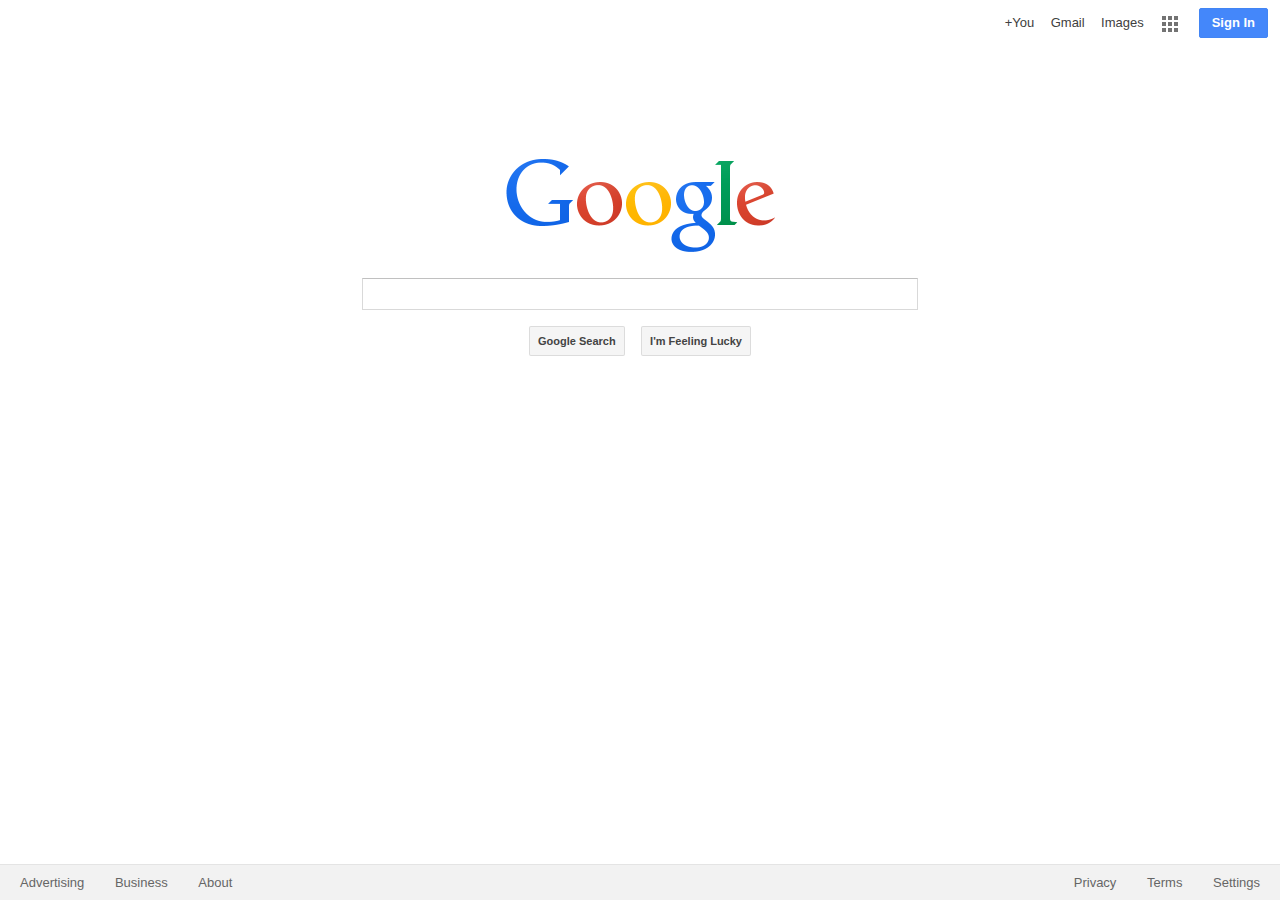
<file: google-homepage/index.html>
<!DOCTYPE html>
<head>
	<meta charset="utf-8">
	<title>Google</title>
	<link rel="stylesheet" type="text/css" href="style.css">
</head>
<body>
<nav>
	<div class="navi">
		<a href="#">+You</a>
		<a href="#">Gmail</a>
		<a href="#">Images</a>
		<a href="#"><img src="img/apps-icon.png" alt="apps"></a>
		<input type="submit" value="Sign In">
	</div>	
</nav>

<div class="search">
	<img src="img/logo.png" alt="Google" height="95" width="269" id="logo">
	<form>
		<input type="text" name="gsearch" id="search_box">
		<input type="submit" value="Google Search">
		<input type="submit" value="I'm Feeling Lucky">
	</form>
</div>

<footer>
	<div class="lfoot">
		<a href="#">Advertising</a>
		<a href="#">Business</a>
		<a href="#">About</a>
	</div>
	<div class="rfoot">
		<a href="#">Privacy</a>
		<a href="#">Terms</a>
		<a href="#">Settings</a>
	</div>
</footer>
</body>
</file>
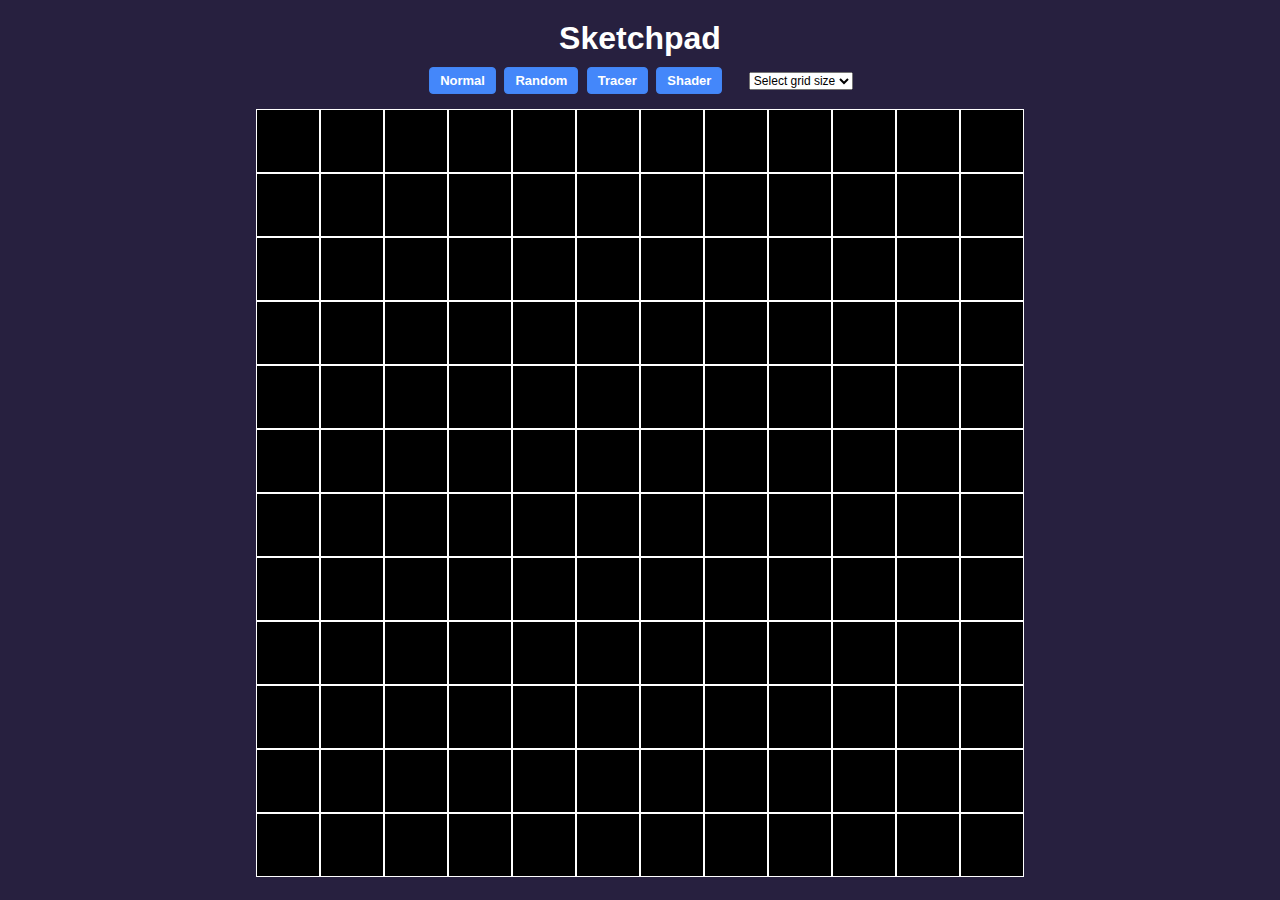
<file: Sketchpad/index.html>
<!DOCTYPE html>
<html>
<head>
	<meta charset="utf-8">
	<title>Project: Sketchpad</title>
	<link rel="stylesheet" href="style.css">
</head>
<body>
	<header>
		<h1>Sketchpad</h1>
		<button id="normal">Normal</button>
		<button id="random">Random</button>
		<button id="tracer">Tracer</button> 
		<button id="shader">Shader</button> 
		<select id="grid" onchange="sketch.build(this.value)">
			<option class="placeholder" selected disabled>Select grid size
			</option>
		</select>
	</header>
	<div class="wrapper"></div>
<script src="https://ajax.googleapis.com/ajax/libs/jquery/2.1.3/jquery.min.js"></script>
<script src="sketchpad.js"></script>
</body>
</html>
</file>
<file: google-homepage/style.css>
html {
	position: relative; 
	min-height: 100%;
}
body {
	margin: 4px 0 35px; /* Set bottom margin to footer height */
	background: #fff;
	color: #222;
	font-family: arial,sans-serif;
}
nav {
	padding: 4px 12px;
}
nav a {
	padding: 0 6px;
	text-decoration: none;
	line-height: 24px;
	color: #404040;
	font-size: 13px;
}
nav a:hover {
	text-decoration: underline;
	color: #000;	
}
.navi {
	float: right;
}
.navi img {
	vertical-align: middle;
}
.navi input {
	margin: 0 0 0 8px;
	border: 1px solid #4285f4;
	border-radius: 2px;
	background: #4487fa;
	padding: 0 12px;
	line-height: 28px;
	color: #fff;
	font-size: 13px;
	font-weight: bold;
}
#logo {
	display: block;
	clear: both;
	margin: 0 auto;
	padding-top: 120px;
	padding-bottom: 25px;
}
#search_box {
	border: 1px solid #d9d9d9;
	border-top-color: #c0c0c0;
	background-color: #fff;
	width: 550px;
	height: 28px;
	vertical-align: top;
	font-size: 16px;
}
.search {
	text-align: center;
}
.search input {
	display: block;
	margin: 0 auto;
	margin-bottom: 10px;
}
.search input[type=submit] {
	display: inline-block;
	margin: 6px;
	border: 1px solid rgba(0,0,0,0.1);
	border-radius: 2px;
	padding: 8px;
	background-color: #f5f5f5;
	color: #444;
	font-size: 11px;
	font-weight: bold;
}
.search input:hover {
	border: 1px solid #c6c6c6;
	box-shadow: 0 1px 1px rgba(0,0,0,0.1);
	background-color: #f8f8f8;
	color: #222;
}
#search_box:hover {
	border: 1px solid #b9b9b9;
	border-top-color: #a0a0a0;
}
footer {
	position: absolute;
	bottom: 0;
	left: 0;	
	border-top: 1px solid #e4e4e4;
	background-color: #f2f2f2;
	width: 100%;
	height: 35px;
	line-height: 35px;
	font-size: small;
}
footer a {
	padding-left: 27px;
	text-decoration: none;
	color: #666;
}
footer a:hover {
	text-decoration: underline;
}
.lfoot {
	float: left;
	margin-left: -7px;
}
.rfoot {
	float: right;
	margin-right: 20px;
}
</file>
<file: Sketchpad/style.css>
html {
	position: relative; 
	min-height: 100%;
}
body {
	background-color: #27203f;
	color: #fff;
	font-family: arial,sans-serif;
}
header {
	margin: 0 auto;
	width: 768px;
	text-align: center;
}
header h1 {
	font-size: 2em;
	margin: 20px 0 10px;
}

header select {
	margin-left: 20px;
	font-size: 12px;
}
.wrapper {
	margin: 0 auto;
	background-color: #7fffd4;
	padding: 0;
	width: 768px;
	overflow: hidden;
}
button {
	margin: 0 2px 15px;
	border: 1px solid #4285f4;
	-webkit-border-radius: 4;
  	-moz-border-radius: 4;
  	border-radius: 4px;
	background: #4487fa;
	padding: 5px 10px;
	color: #fff;
	font-size: 13px;
	font-weight: bold;
}
.box {
	float: left;
	margin: 0;
	border: 1px solid #fff;
	background-color: #000;
	padding: 0;
	vertical-align: middle;
}
.placeholder {
	display: none;
}
</file>
